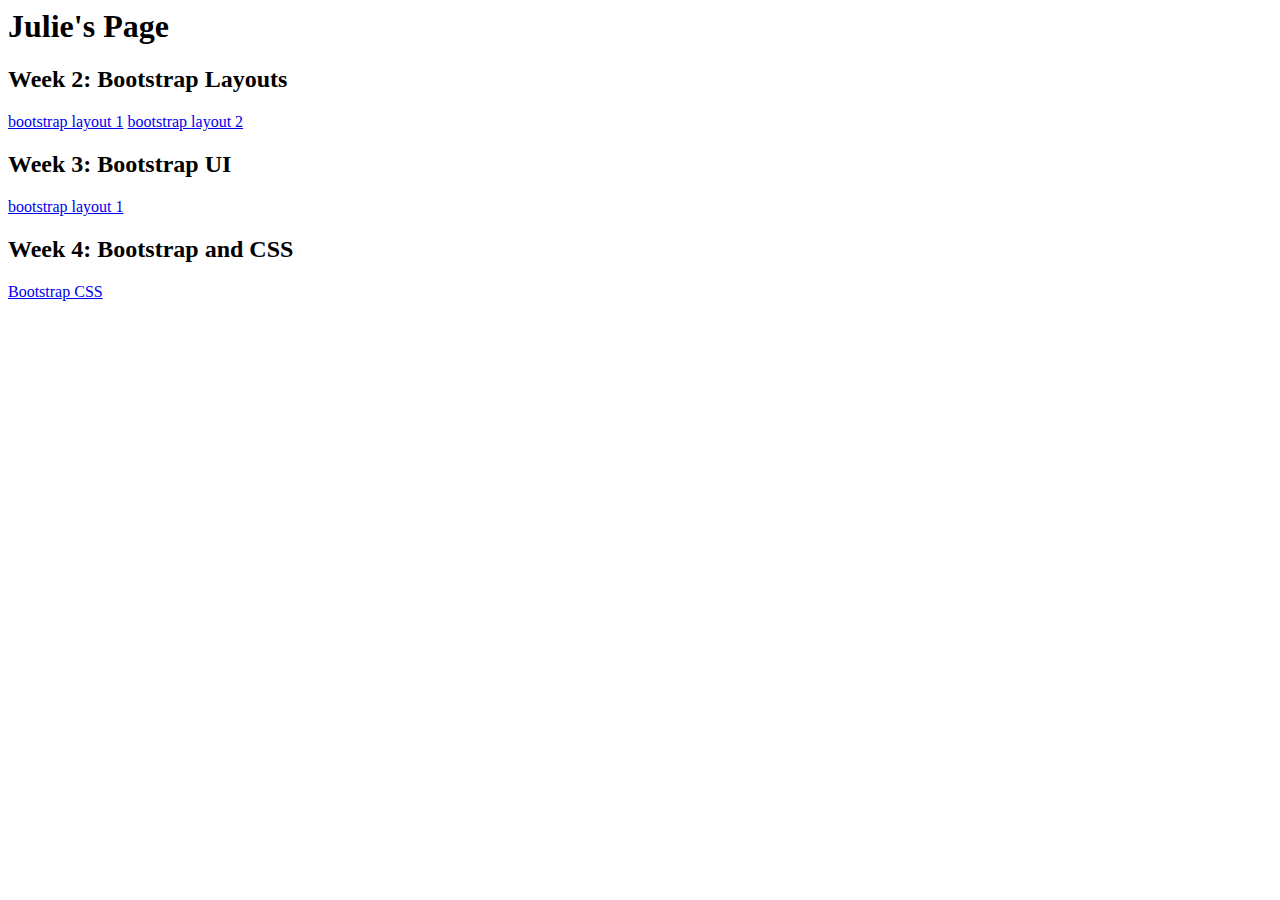
<file: index.html>
<html lang="en">
<head>
    <meta charset="UTF-8">
    <meta http-equiv="X-UA-Compatible" content="IE=edge">
    <meta name="viewport" content="width=device-width, initial-scale=1.0">
    <title>Julie's Page</title>
    <link href="https://cdn.jsdelivr.net/npm/bootstrap@5.1.1/dist/css/bootstrap.min.css" rel="stylesheet" integrity="sha384-F3w7mX95PdgyTmZZMECAngseQB83DfGTowi0iMjiWaeVhAn4FJkqJByhZMI3AhiU" crossorigin="anonymous">
  
</head>
<body>
<h1>Julie's Page</h1>
<section>
    <h2>Week 2: Bootstrap Layouts</h2>
    <a href='/SMC-Web3/bootstrap_layout/layout1'>bootstrap layout 1</a>
    <a href='/SMC-Web3/bootstrap_layout/layout2'>bootstrap layout 2</a>
</section>
<section>
    <h2>Week 3: Bootstrap UI</h2>
    <a href='/SMC-Web3/bootstrap_ui'>bootstrap layout 1</a>
</section>
<section>
    <h2>Week 4: Bootstrap and CSS</h2>
    <a href='/SMC-Web3/warpaint'>Bootstrap CSS</a>
</section>

<script src="https://cdn.jsdelivr.net/npm/bootstrap@5.1.1/dist/js/bootstrap.bundle.min.js" integrity="sha384-/bQdsTh/da6pkI1MST/rWKFNjaCP5gBSY4sEBT38Q/9RBh9AH40zEOg7Hlq2THRZ" crossorigin="anonymous"></script>
</body>
</html>
</file>
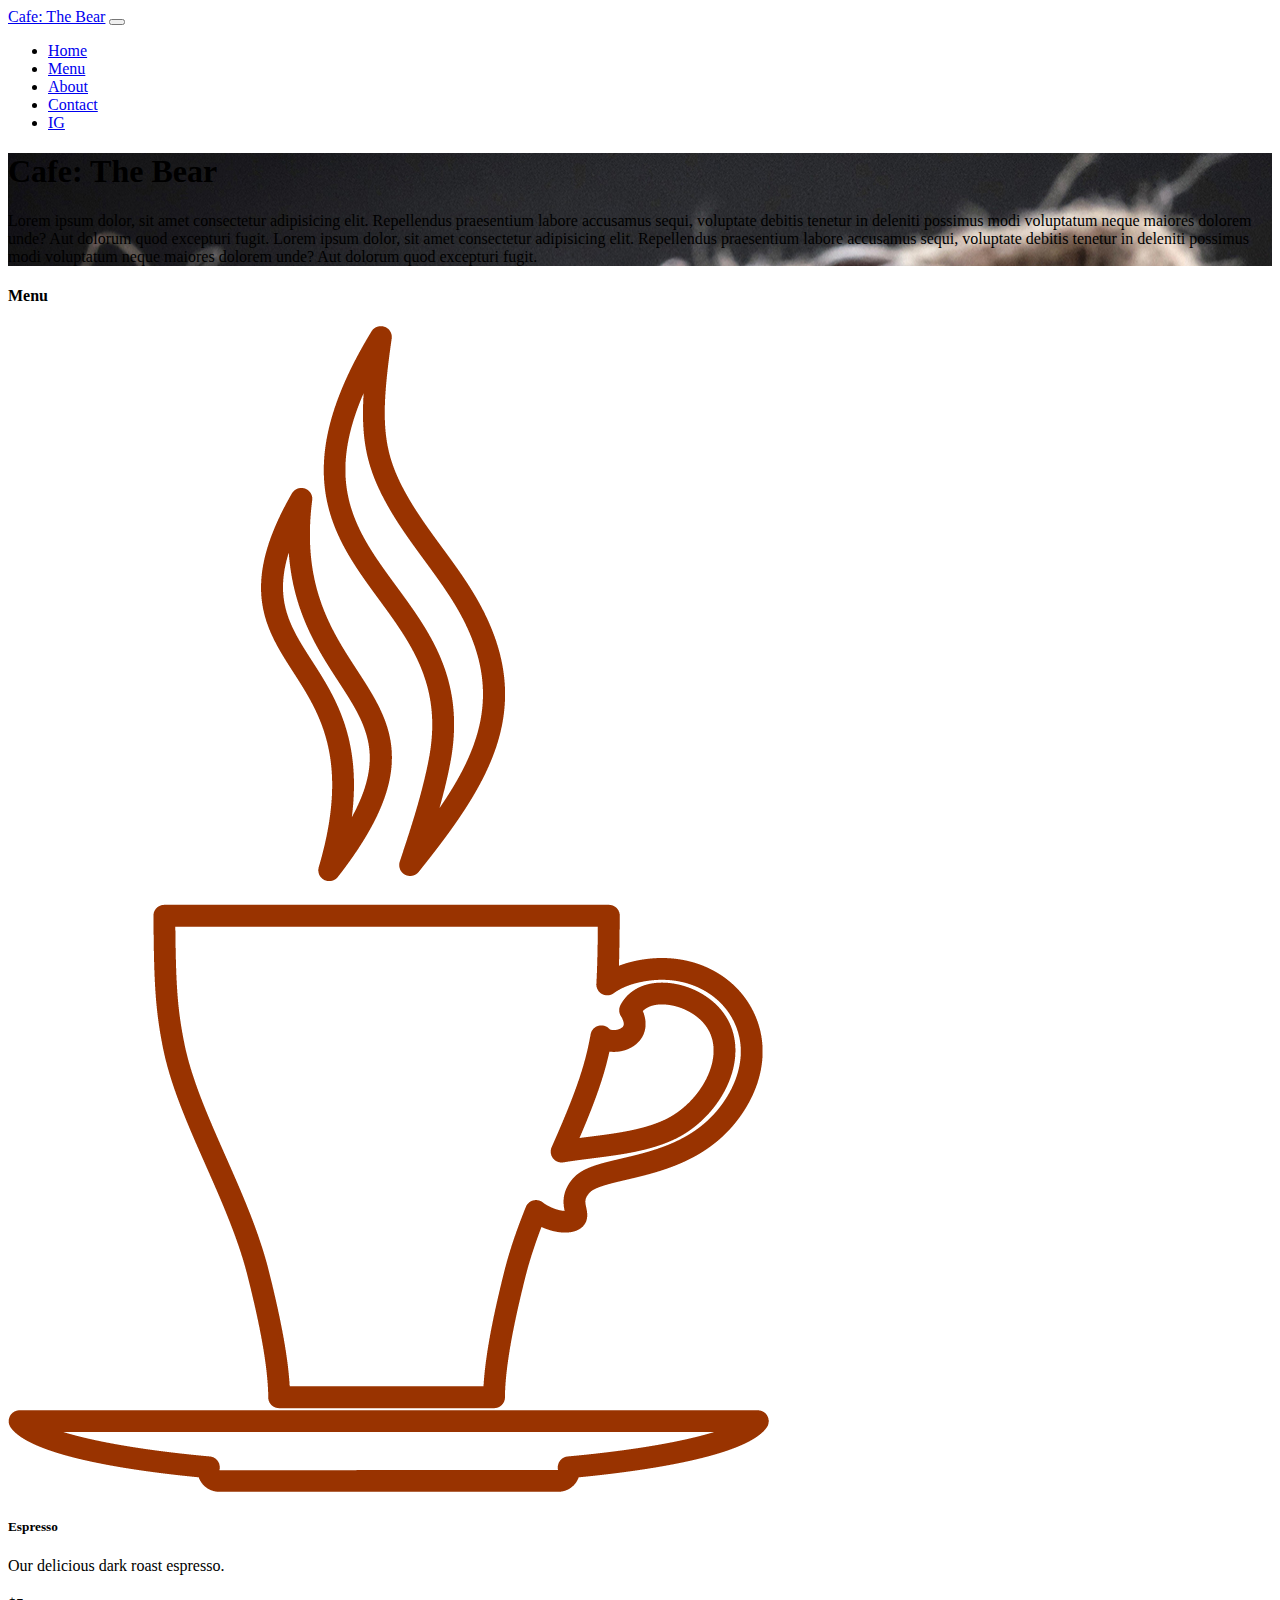
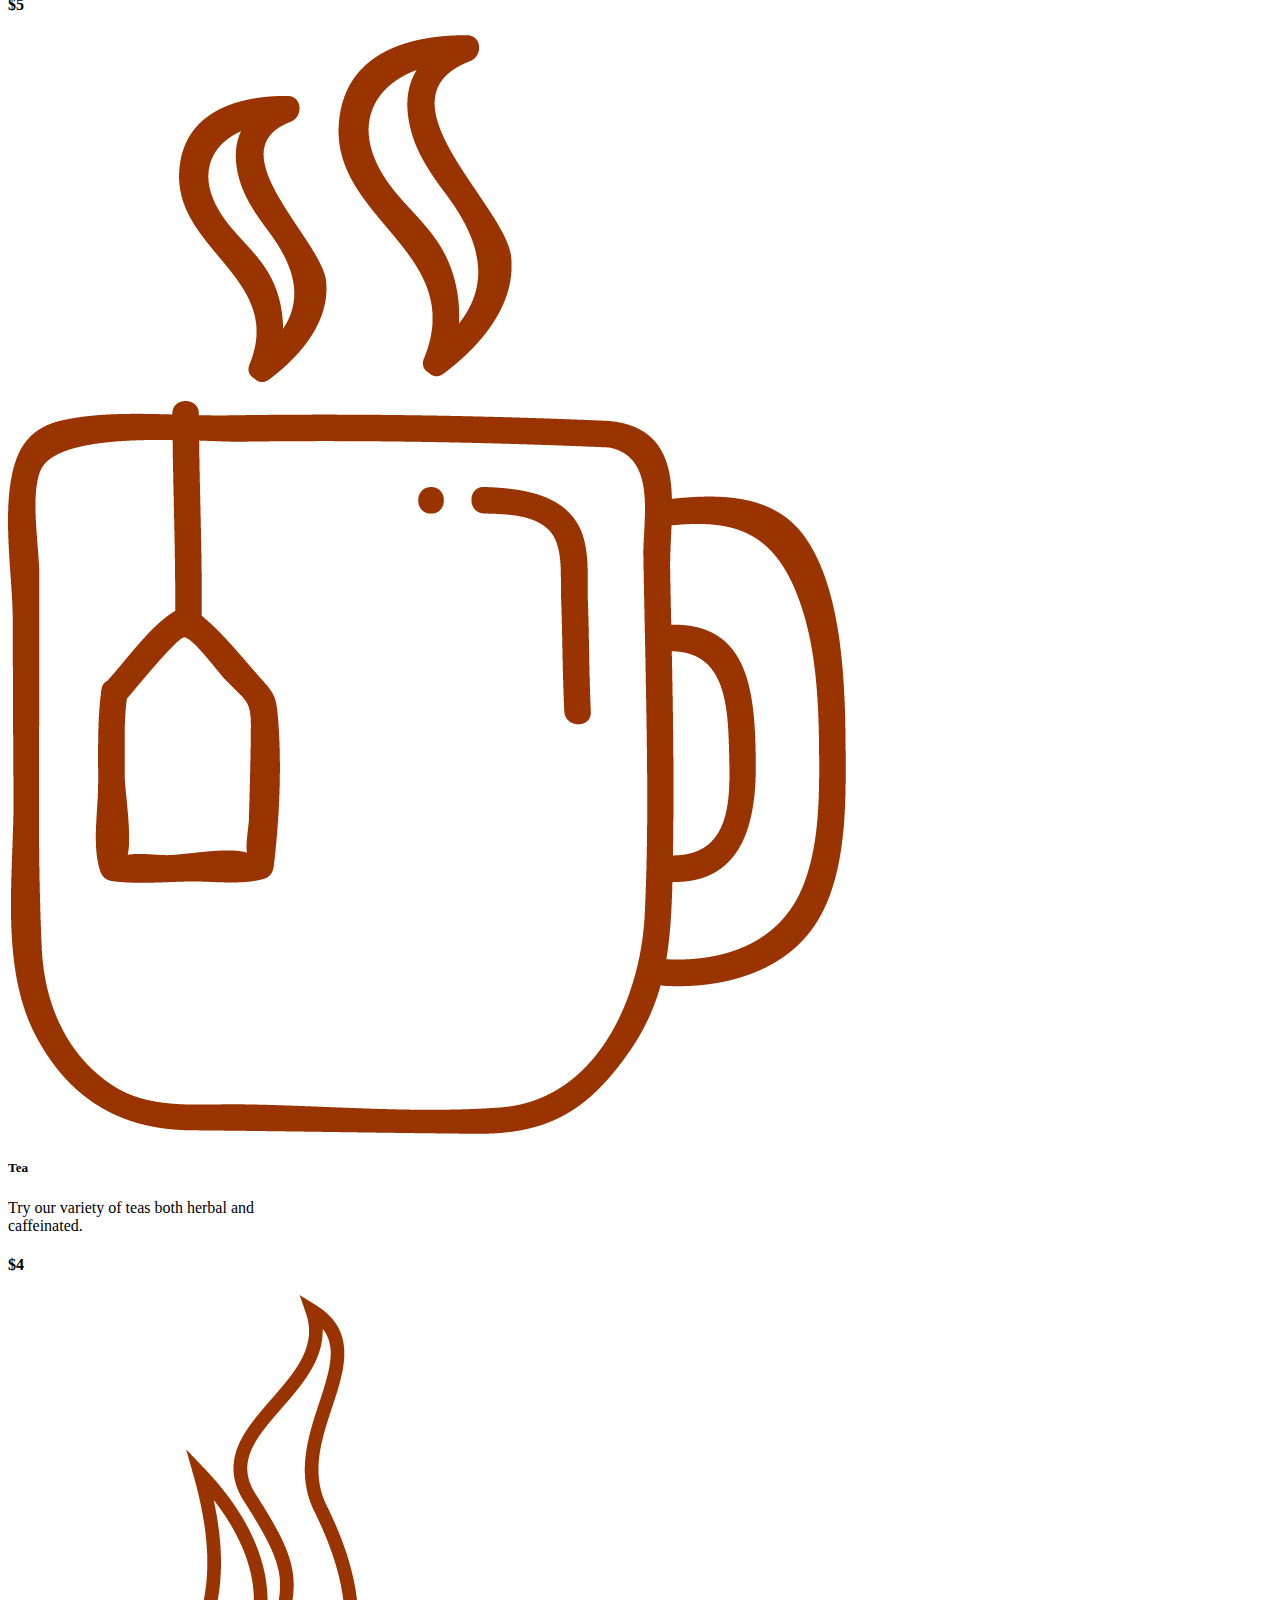
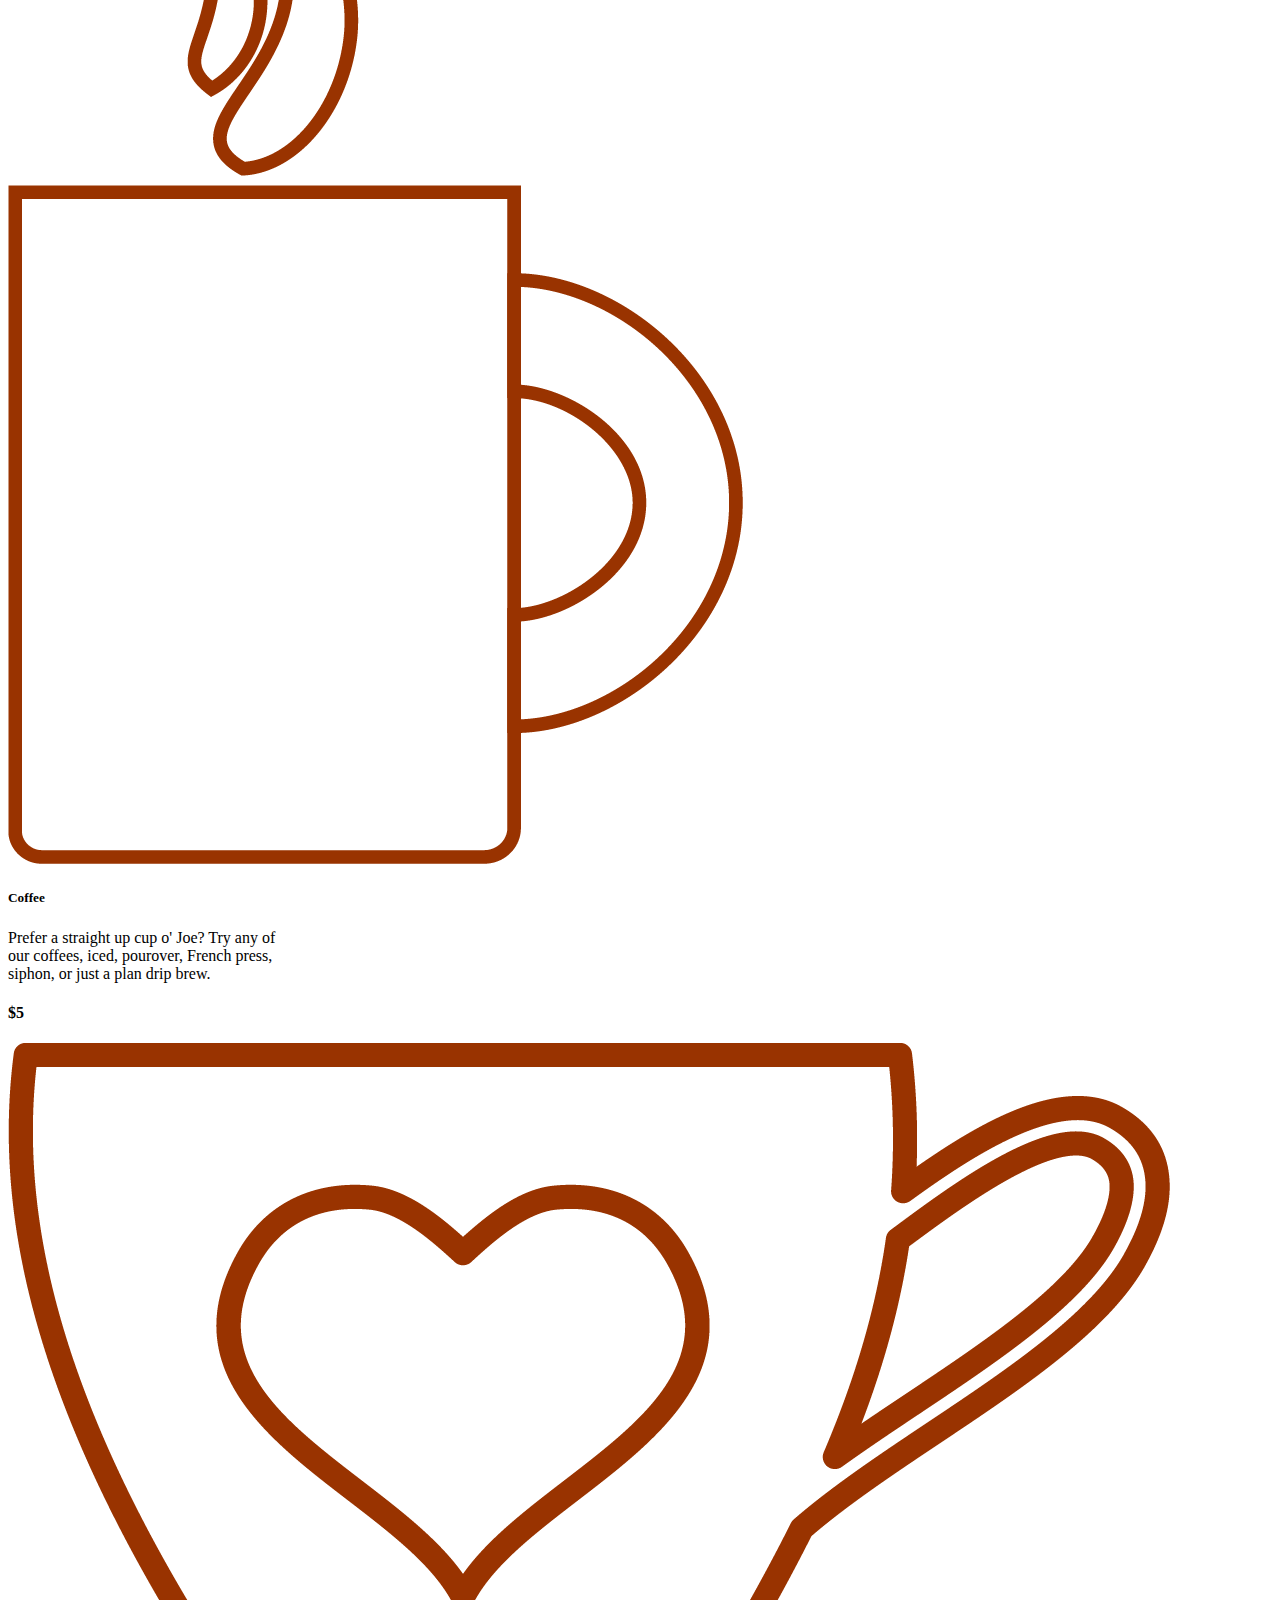
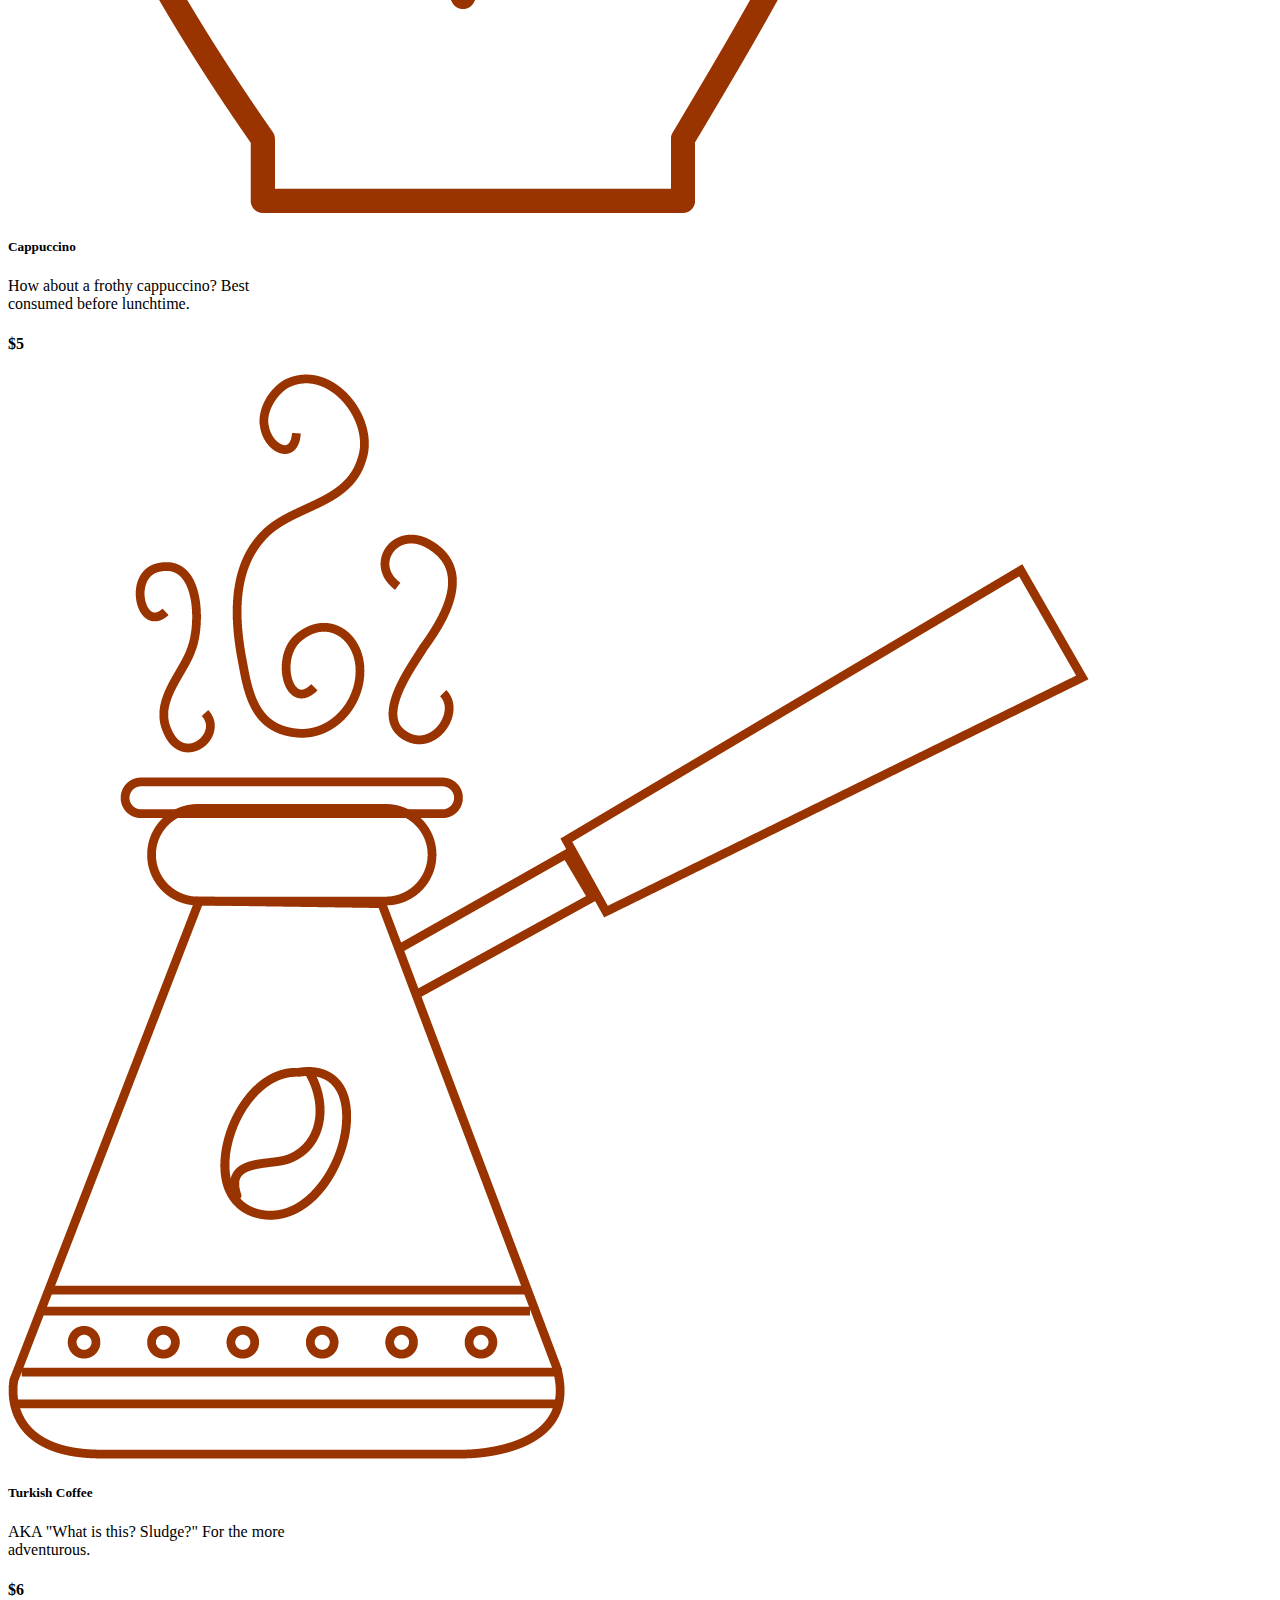
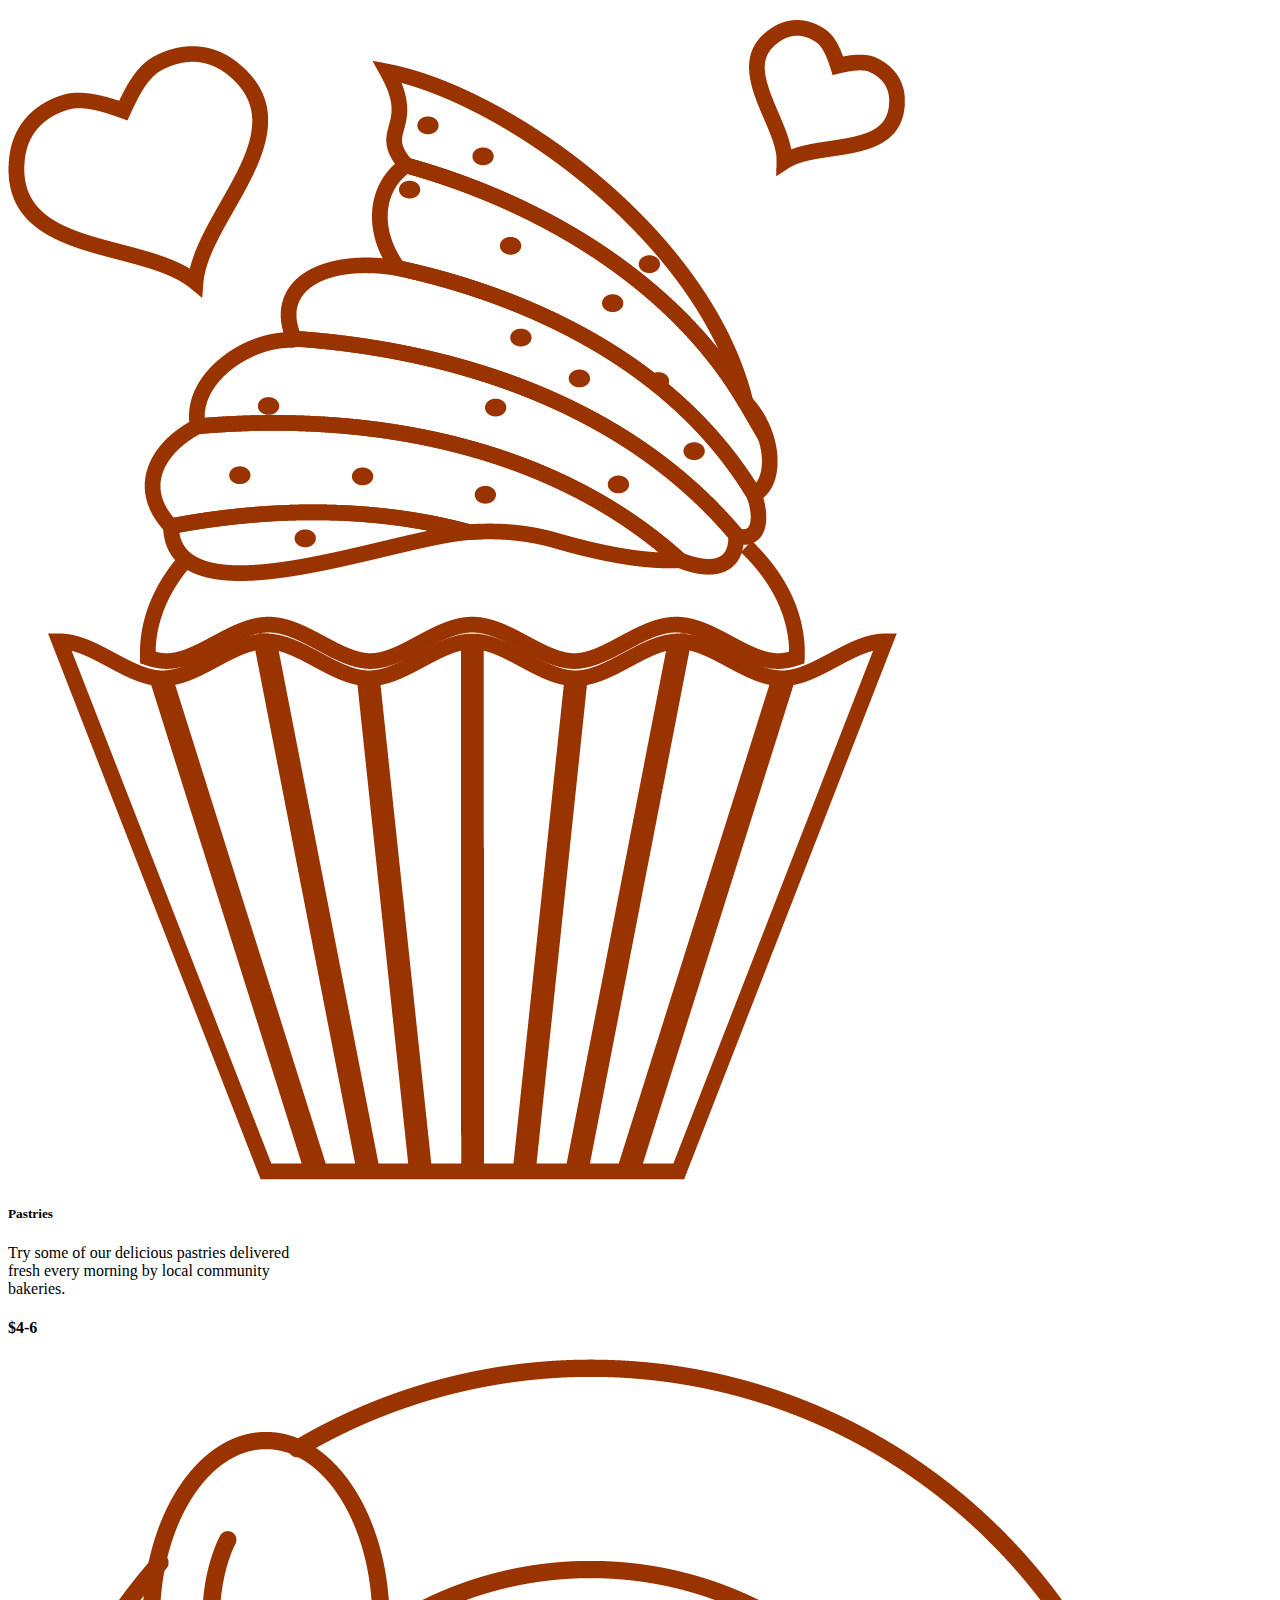
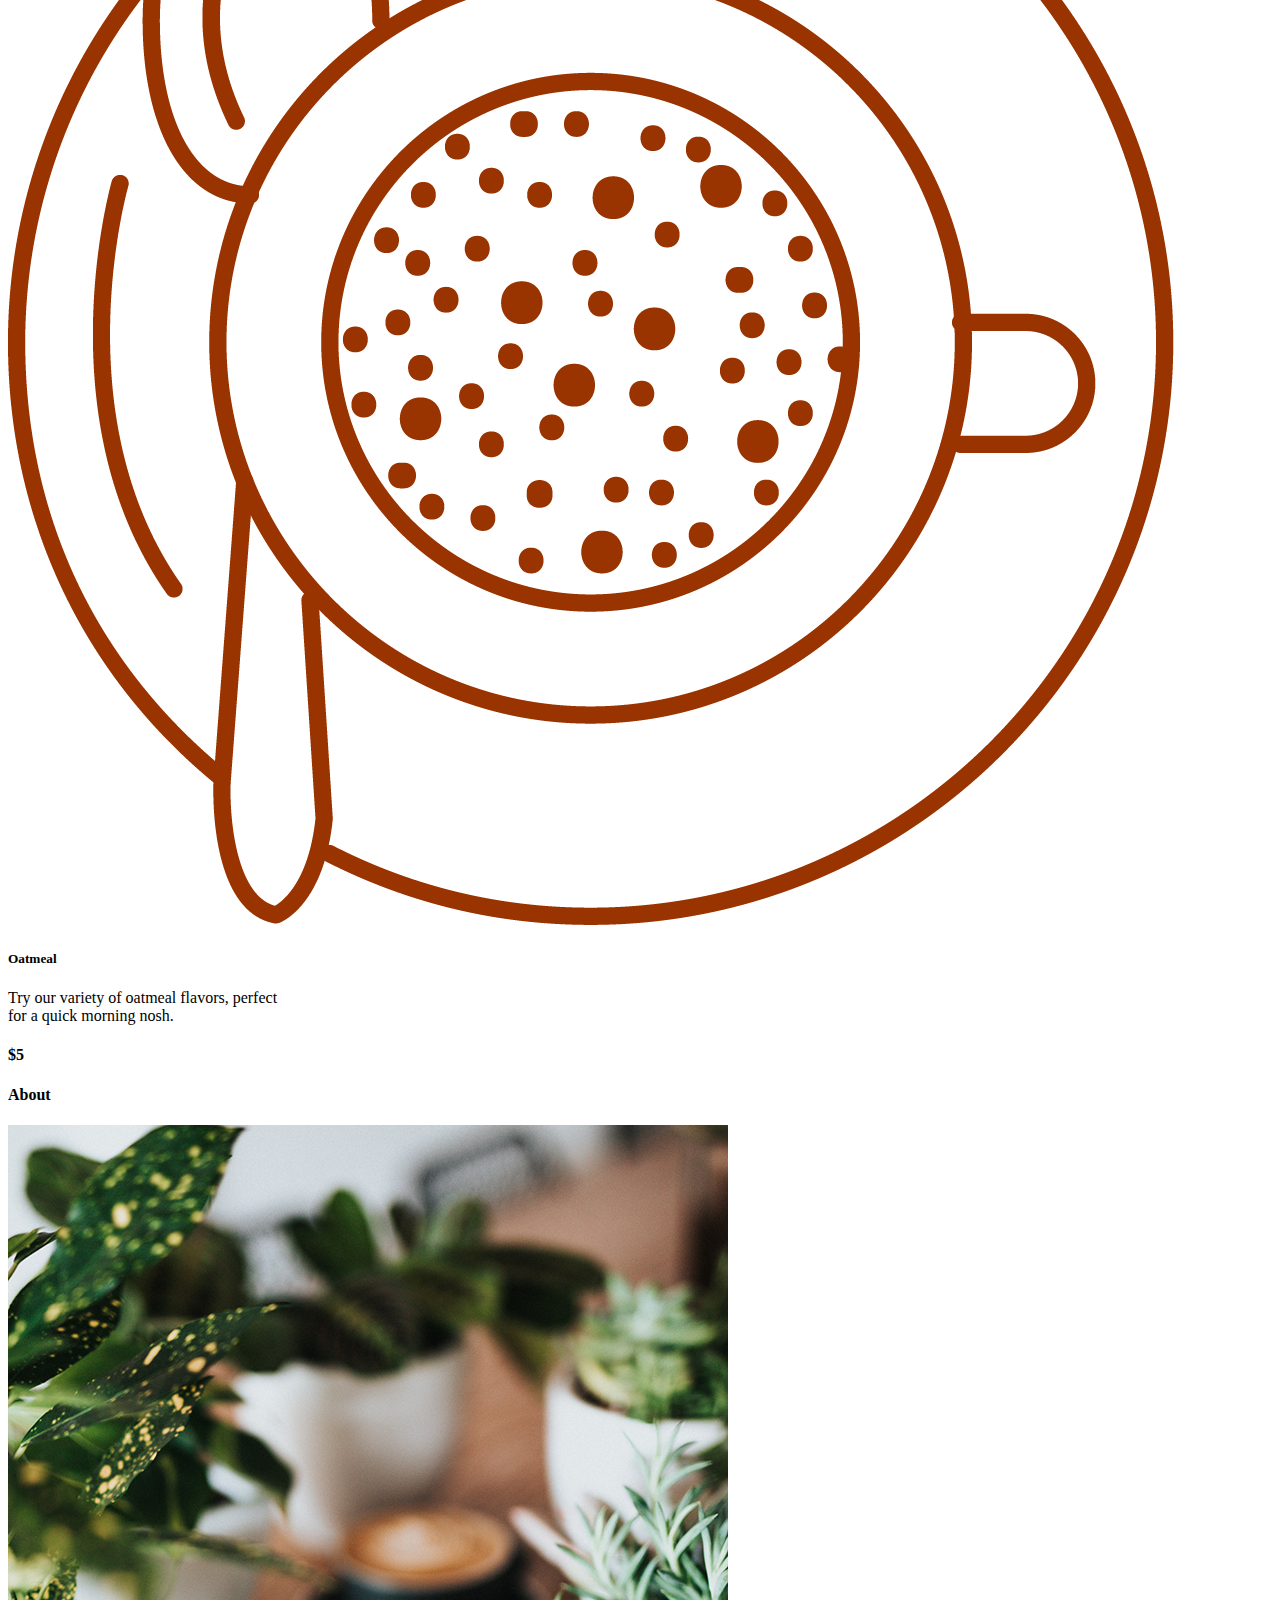
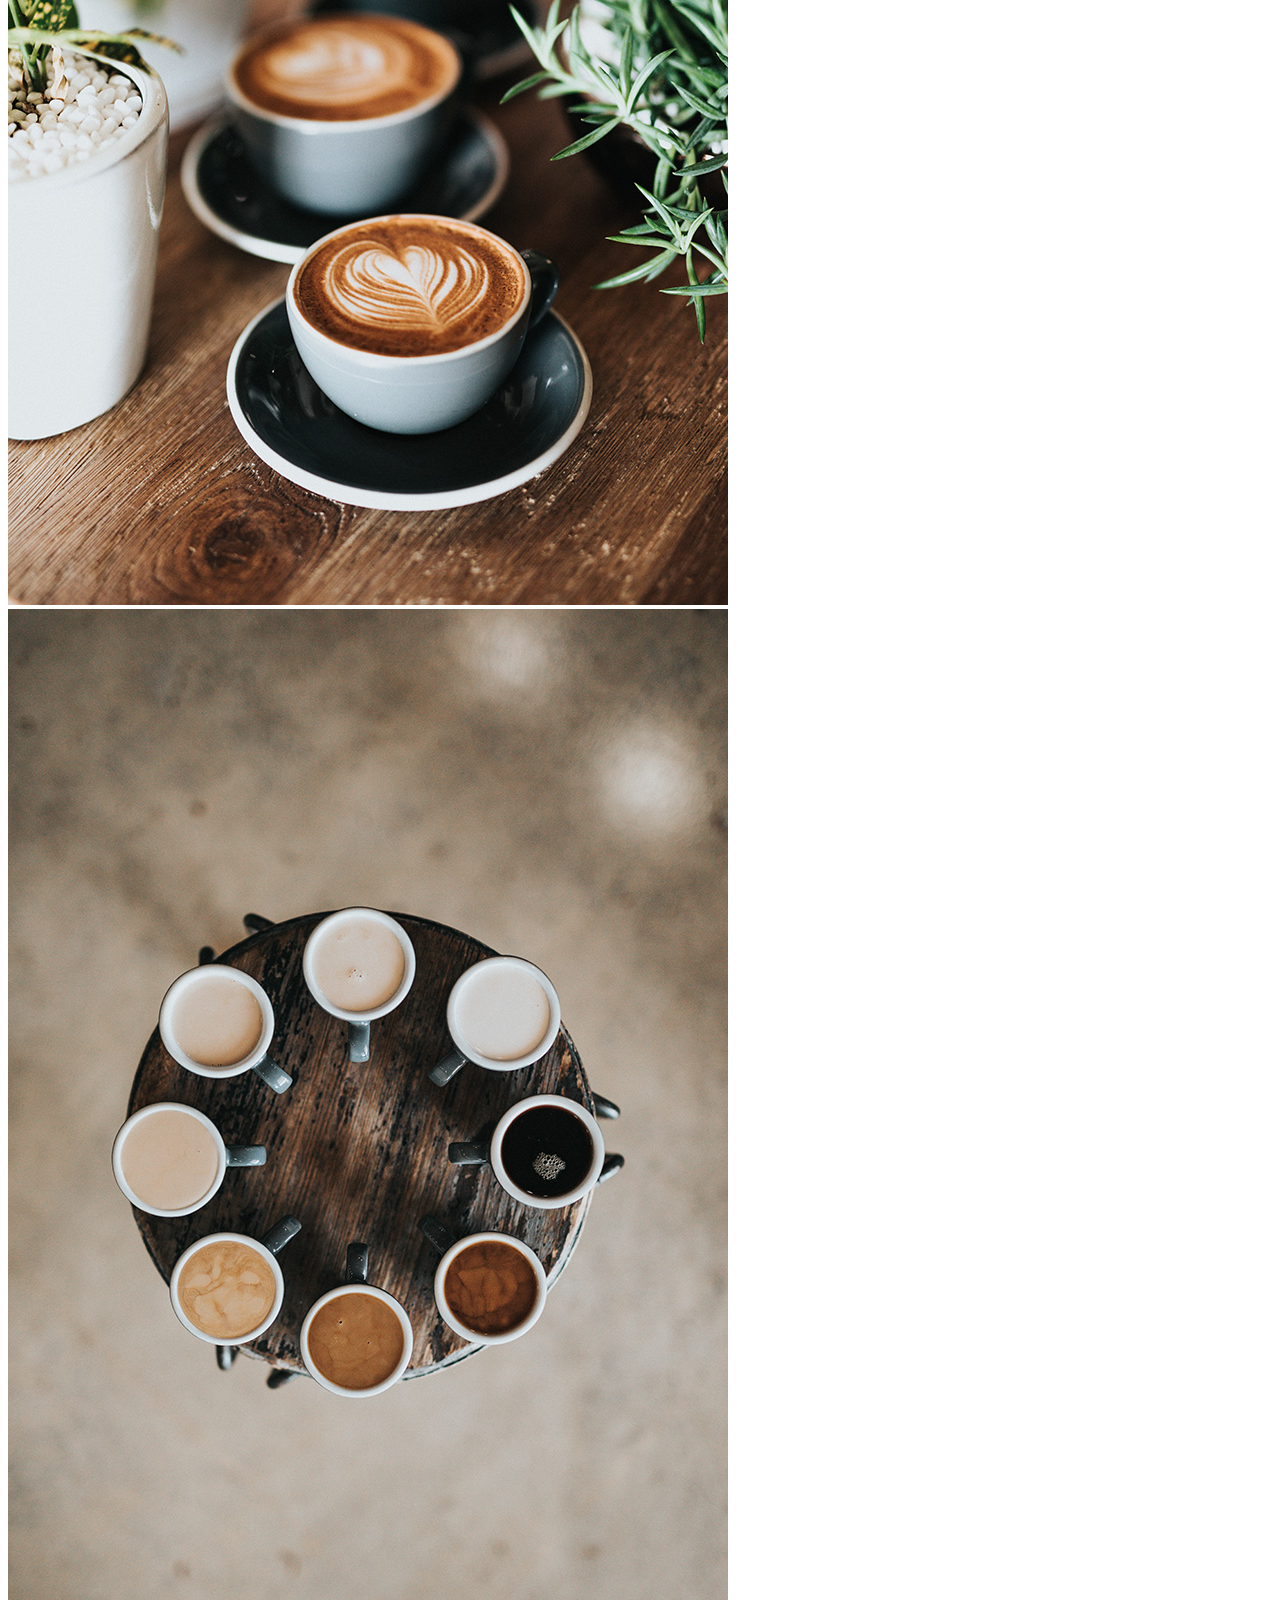
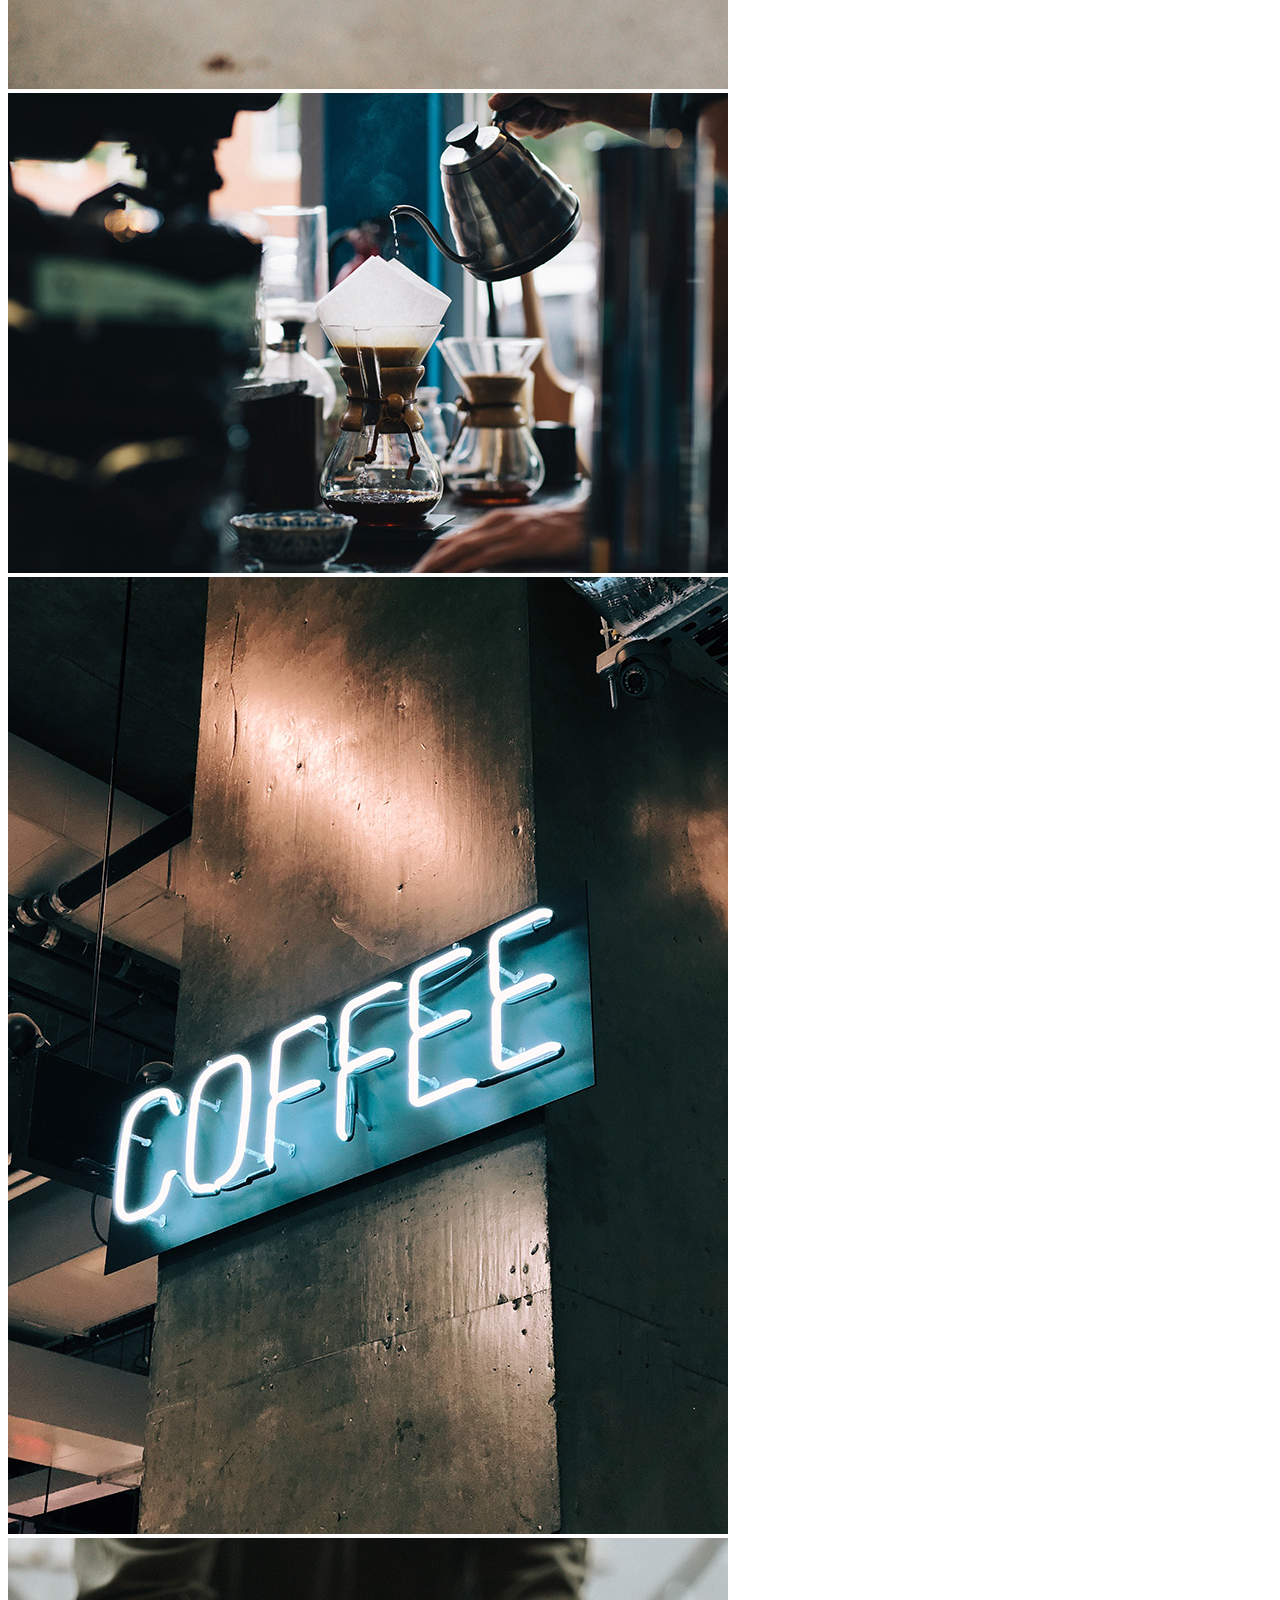
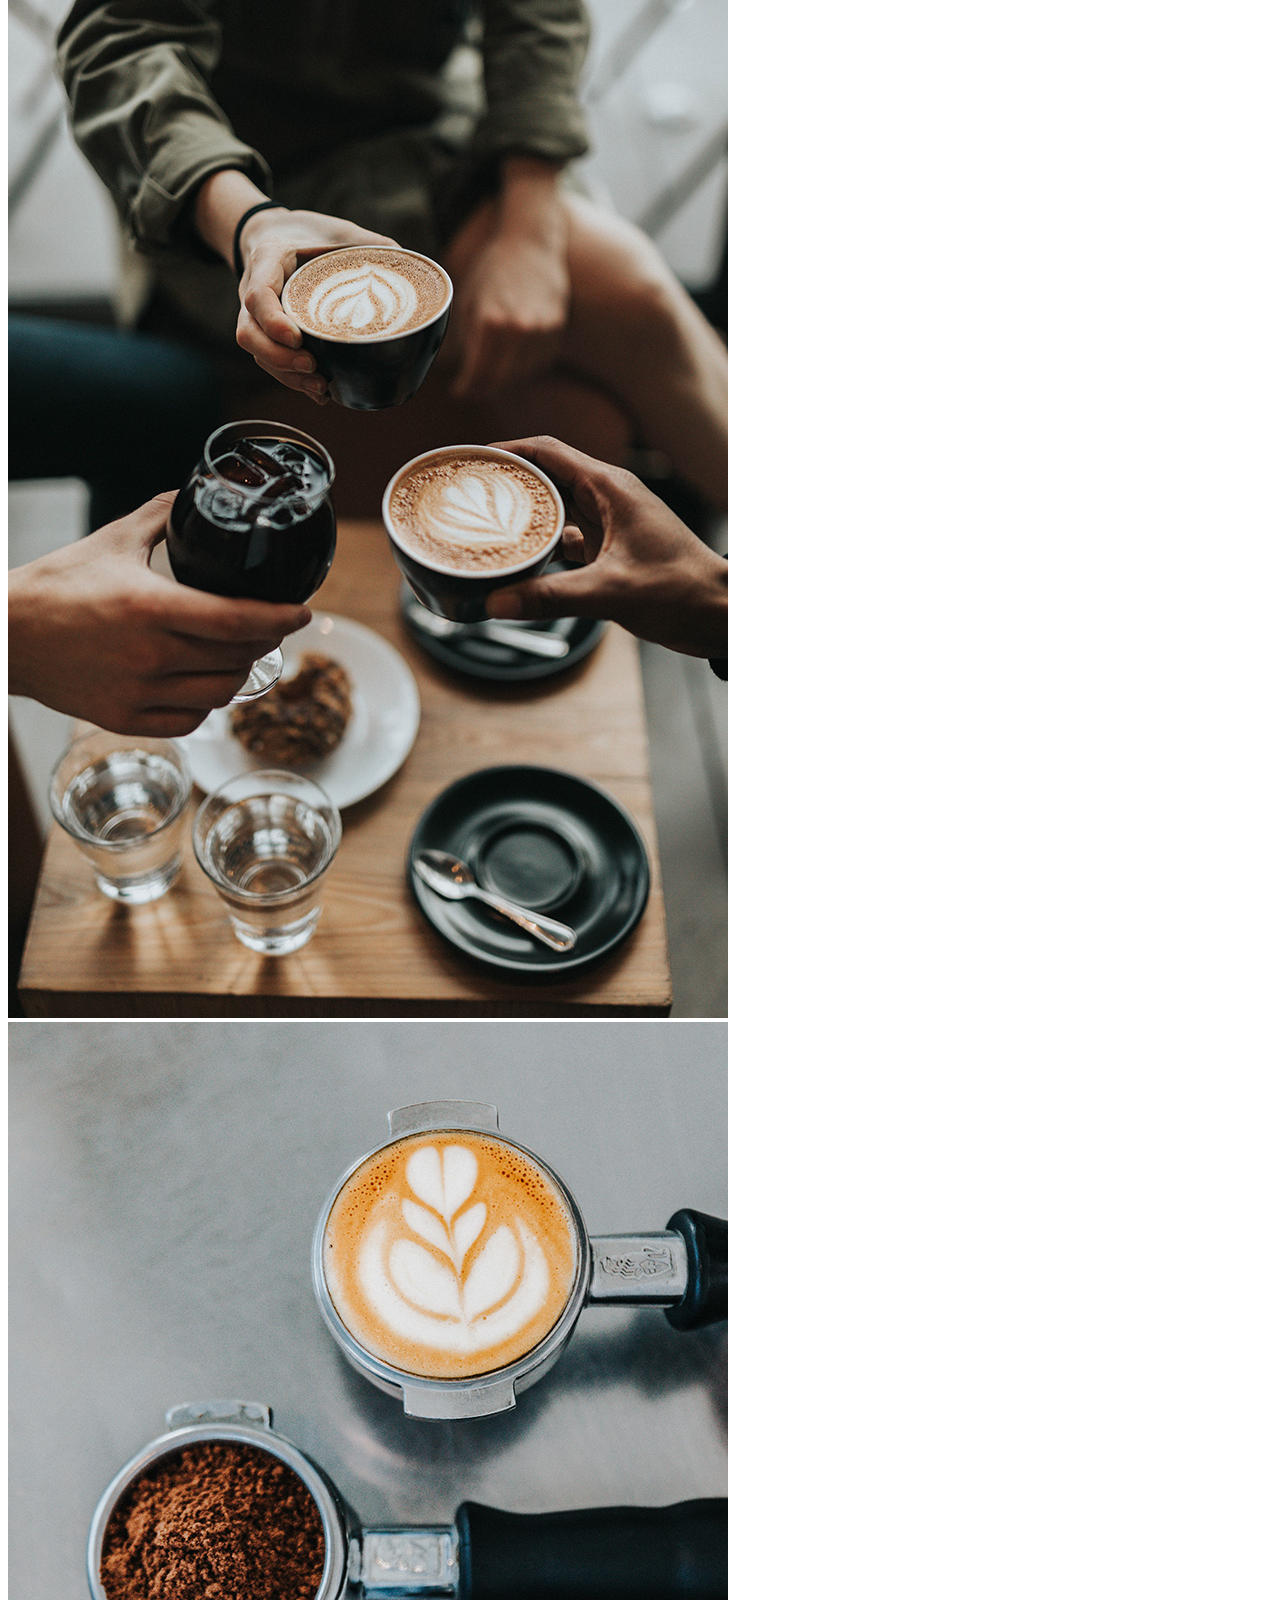
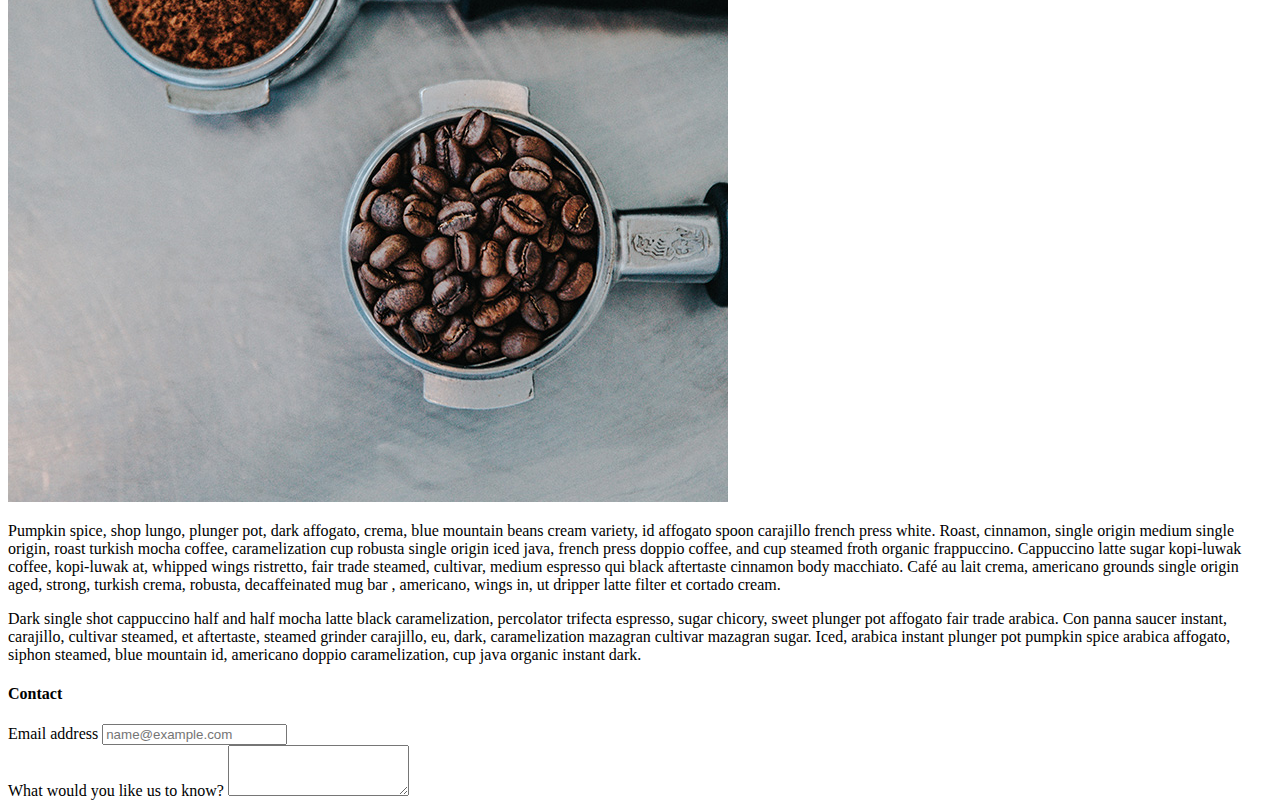
<file: bootstrap_ui/index.html>
<!doctype html>
<html lang="en">
  <head>
    <!-- Required meta tags -->
    <meta charset="utf-8">
    <meta name="viewport" content="width=device-width, initial-scale=1">

    <!-- Bootstrap CSS -->
    <link href="https://cdn.jsdelivr.net/npm/bootstrap@5.1.1/dist/css/bootstrap.min.css" rel="stylesheet" integrity="sha384-F3w7mX95PdgyTmZZMECAngseQB83DfGTowi0iMjiWaeVhAn4FJkqJByhZMI3AhiU" crossorigin="anonymous">

    <title>Cafe The Bear</title>
  </head>
  <body>
    <nav class="navbar sticky-top navbar-expand-lg navbar-light bg-light">
        <div class="container-fluid">
          <a class="navbar-brand" href="#">Cafe: The Bear</a>
          <button class="navbar-toggler" type="button" data-bs-toggle="collapse" data-bs-target="#navbarNav" aria-controls="navbarNav" aria-expanded="false" aria-label="Toggle navigation">
            <span class="navbar-toggler-icon"></span>
          </button>
          <div class="collapse navbar-collapse" id="navbarNav">
            <ul class="navbar-nav">
              <li class="nav-item">
                <a class="nav-link active" aria-current="page" href="#">Home</a>
              </li>
              <li class="nav-item">
                <a class="nav-link" href="#scrollspyHeading1">Menu</a>
              </li>
              <li class="nav-item">
                <a class="nav-link" href="#scrollspyHeading2">About</a>
              </li>
              <li class="nav-item">
                <a class="nav-link" href="#scrollspyHeading3">Contact</a>
              </li>
              <li class="nav-item">
                <a class="nav-link position-absolute end-0" href="#">IG</a>
              </li>
          
              
            </ul>
          </div>
        </div>
      </nav>


  



      <!-- Jumbotron -->
<div class="bg-image p-5 text-center shadow-1-strong rounded mb-5 text-white" style="
background-image: url('./images/jumbo.jpg');
">
<h1 class="mb-3 h2">Cafe: The Bear</h1>

<p>
Lorem ipsum dolor, sit amet consectetur adipisicing elit. Repellendus
praesentium labore accusamus sequi, voluptate debitis tenetur in deleniti
possimus modi voluptatum neque maiores dolorem unde? Aut dolorum quod
excepturi fugit. Lorem ipsum dolor, sit amet consectetur adipisicing elit. Repellendus
praesentium labore accusamus sequi, voluptate debitis tenetur in deleniti
possimus modi voluptatum neque maiores dolorem unde? Aut dolorum quod
excepturi fugit.
</p>
</div>
<!-- Jumbotron -->

    
<div data-bs-spy="scroll" data-bs-target="#navbar-example2" data-bs-offset="0" class="scrollspy-example" tabindex="0">
    <h4 id="scrollspyHeading1" class="p-3">Menu</h4>

    <div class="row row-cols-1 row-cols-md-3 g-4 m-3">
    <div class="card" style="width: 18rem;">
        <img src="images/espresso.png" class="card-img-top" alt="espresso">
        <div class="card-body">
          <h5 class="card-title">Espresso</h5>
          <p class="card-text">Our delicious dark roast espresso.</p>
          <h4>$5</h4>
        </div>
      </div>
      <div class="card" style="width: 18rem;">
        <img src="images/tea.png" class="card-img-top" alt="tea">
        <div class="card-body">
          <h5 class="card-title">Tea</h5>
          <p class="card-text">Try our variety of teas both herbal and caffeinated.</p>
          <h4>$4</h4>
        </div>
      </div>
      <div class="card" style="width: 18rem;">
        <img src="images/coffee.png" class="card-img-top" alt="coffee">
        <div class="card-body">
          <h5 class="card-title">Coffee</h5>
          <p class="card-text">Prefer a straight up cup o' Joe? Try any of our coffees, iced, pourover, French press, siphon, or just a plan drip brew.</p>
          <h4>$5</h4>
        </div>
      </div>
      <div class="card" style="width: 18rem;">
        <img src="images/cappuccino.png" class="card-img-top" alt="cappuccino">
        <div class="card-body">
          <h5 class="card-title">Cappuccino</h5>
          <p class="card-text">How about a frothy cappuccino? Best consumed before lunchtime.</p>
          <h4>$5</h4>
        </div>
      </div>
      <div class="card" style="width: 18rem;">
        <img src="images/turkish.png" class="card-img-top" alt="turkish">
        <div class="card-body">
          <h5 class="card-title">Turkish Coffee</h5>
          <p class="card-text">AKA "What is this? Sludge?" For the more adventurous.</p>
          <h4>$6</h4>
        </div>
      </div>
      <div class="card" style="width: 18rem;">
        <img src="images/cupcake.png" class="card-img-top" alt="cupcake">
        <div class="card-body">
          <h5 class="card-title">Pastries</h5>
          <p class="card-text">Try some of our delicious pastries delivered fresh every morning by local community bakeries.</p>
          <h4>$4-6</h4>
        </div>
      </div>
      <div class="card" style="width: 18rem;">
        <img src="images/oatmeal.png" class="card-img-top" alt="oatmeal">
        <div class="card-body">
          <h5 class="card-title">Oatmeal</h5>
          <p class="card-text">Try our variety of oatmeal flavors, perfect for a quick morning nosh.</p>
          <h4>$5</h4>
        </div>
      </div>
    </div>



    
<div class="col-12">
    <h4 id="scrollspyHeading2" class="p-3">About</h4>   
     <div class="row m-3">
        <div class="col-4 border border-3 p-3">
            <img src="images/coffee1sm.jpg" alt="coffee1sm" class="img-thumbnail">
        </div>
        <div class="col-4 border border-3 p-3">
            <img src="images/coffee2sm.jpg" alt="coffee2sm" class="img-thumbnail">
        </div>
        <div class="col-4 border border-3 p-3">
            <img src="images/coffee3sm.jpg" alt="coffee3sm" class="img-thumbnail">
        </div>
        <div class="col-4 border border-3 p-3">
            <img src="images/coffee4sm.jpg" alt="coffee4sm" class="img-thumbnail">
        </div>
        <div class="col-4 border border-3 p-3">
            <img src="images/coffee5sm.jpg" alt="coffee5sm" class="img-thumbnail">
        </div>
        <div class="col-4 border border-3 p-3">
            <img src="images/coffee6sm.jpg" alt="coffee6sm" class="img-thumbnail">
        </div>
    </div>


    <p class="m-3"> Pumpkin spice, shop lungo, plunger pot, dark affogato, crema, blue mountain beans cream variety, id affogato spoon carajillo french press white. Roast, cinnamon, single origin medium single origin, roast turkish mocha coffee, caramelization cup robusta single origin iced java, french press doppio coffee, and cup steamed froth organic frappuccino. Cappuccino latte sugar kopi-luwak coffee, kopi-luwak at, whipped wings ristretto, fair trade steamed, cultivar, medium espresso qui black aftertaste cinnamon body macchiato. Café au lait crema, americano grounds single origin aged, strong, turkish crema, robusta, decaffeinated mug bar , americano, wings in, ut dripper latte filter et cortado cream.
    </p>

   <p class="m-3">
    Dark single shot cappuccino half and half mocha latte black caramelization, percolator trifecta espresso, sugar chicory, sweet plunger pot affogato fair trade arabica. Con panna saucer instant, carajillo, cultivar steamed, et aftertaste, steamed grinder carajillo, eu, dark, caramelization mazagran cultivar mazagran sugar. Iced, arabica instant plunger pot pumpkin spice arabica affogato, siphon steamed, blue mountain id, americano doppio caramelization, cup java organic instant dark.
   </p> 
</div>
    <div class="m-3">
    <h4 id="scrollspyHeading3" class="p-3">Contact</h4>
    <div class="mb-3">
        <label for="exampleFormControlInput1" class="form-label">Email address</label>
        <input type="email" class="form-control" id="exampleFormControlInput1" placeholder="name@example.com">
      </div>
      <div class="mb-3">
        <label for="exampleFormControlTextarea1" class="form-label">What would you like us to know?</label>
        <textarea class="form-control" id="exampleFormControlTextarea1" rows="3"></textarea>
      </div>
    </div>
  </div>

      


    
      <div>
 
      </div>




    <!-- Optional JavaScript; choose one of the two! -->

    <!-- Option 1: Bootstrap Bundle with Popper -->
    <script src="https://cdn.jsdelivr.net/npm/bootstrap@5.1.1/dist/js/bootstrap.bundle.min.js" integrity="sha384-/bQdsTh/da6pkI1MST/rWKFNjaCP5gBSY4sEBT38Q/9RBh9AH40zEOg7Hlq2THRZ" crossorigin="anonymous"></script>

    <!-- Option 2: Separate Popper and Bootstrap JS -->
    <!--
    <script src="https://cdn.jsdelivr.net/npm/@popperjs/core@2.9.3/dist/umd/popper.min.js" integrity="sha384-W8fXfP3gkOKtndU4JGtKDvXbO53Wy8SZCQHczT5FMiiqmQfUpWbYdTil/SxwZgAN" crossorigin="anonymous"></script>
    <script src="https://cdn.jsdelivr.net/npm/bootstrap@5.1.1/dist/js/bootstrap.min.js" integrity="sha384-skAcpIdS7UcVUC05LJ9Dxay8AXcDYfBJqt1CJ85S/CFujBsIzCIv+l9liuYLaMQ/" crossorigin="anonymous"></script>
    -->
  </body>
</html>
</file>
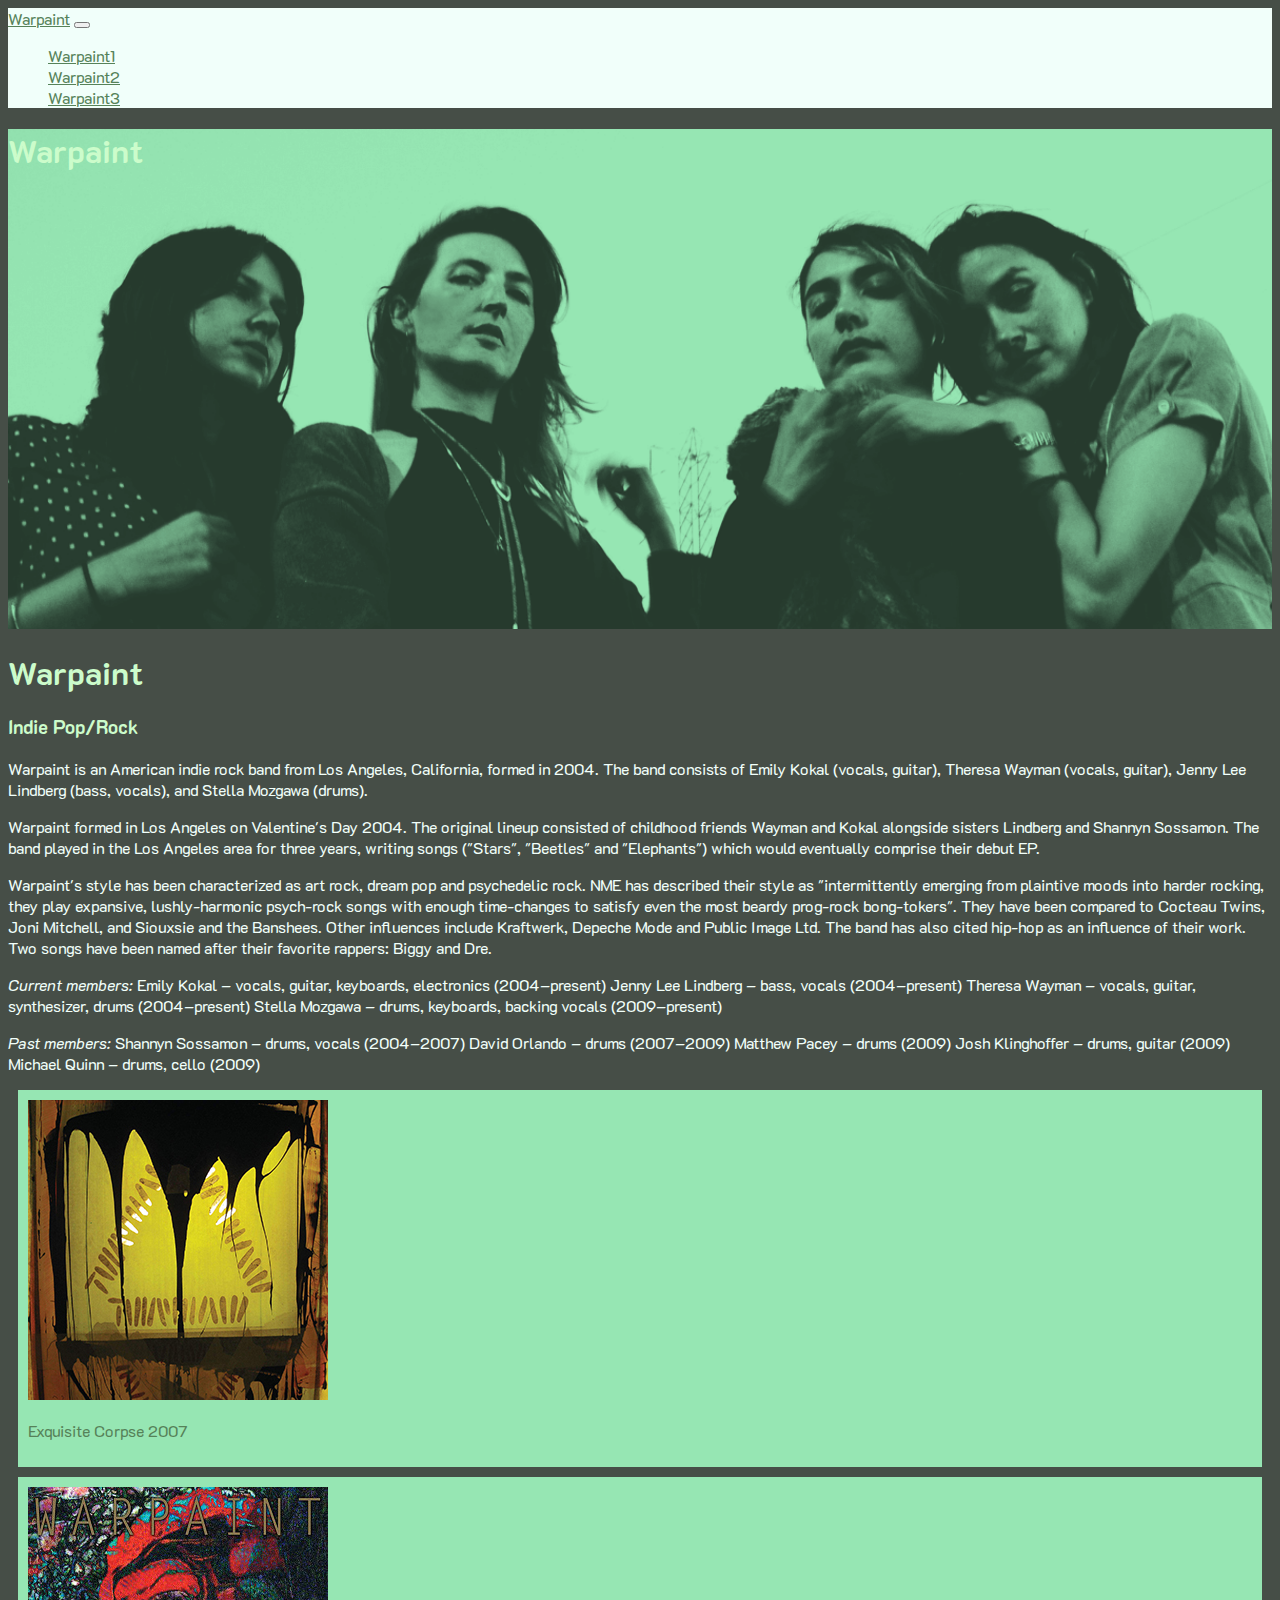
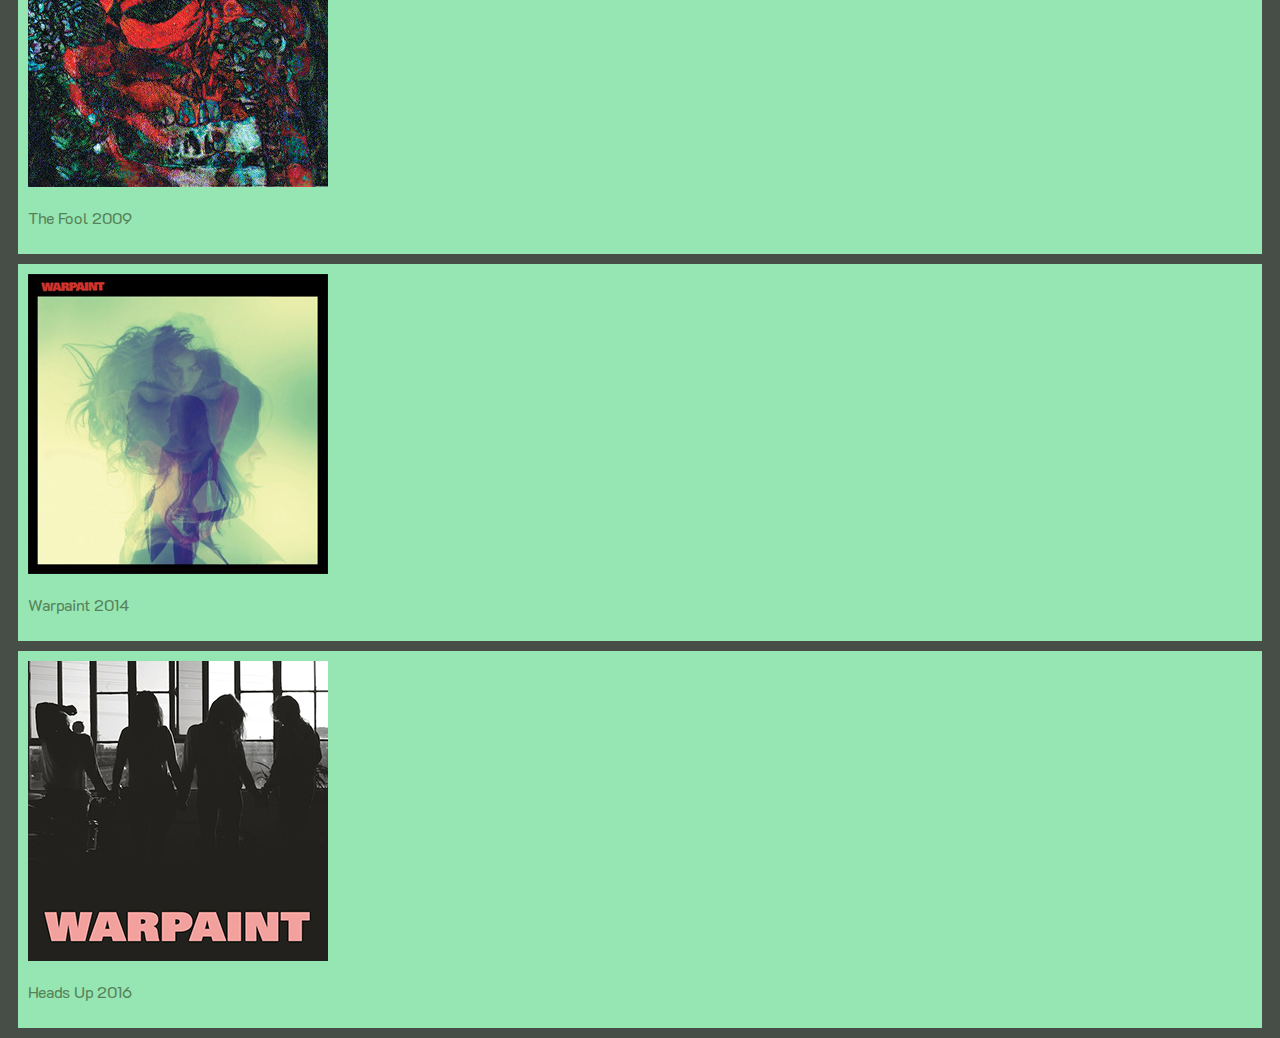
<file: warpaint/index.html>
<!doctype html>
<html lang="en">
  <head>
    <!-- Required meta tags -->
    <meta charset="utf-8">
    <meta name="viewport" content="width=device-width, initial-scale=1">

    <!-- Bootstrap CSS -->
    <link href="https://cdn.jsdelivr.net/npm/bootstrap@5.1.1/dist/css/bootstrap.min.css" rel="stylesheet" integrity="sha384-F3w7mX95PdgyTmZZMECAngseQB83DfGTowi0iMjiWaeVhAn4FJkqJByhZMI3AhiU" crossorigin="anonymous">
    <link rel="stylesheet" href="styles.css"> 
    <link rel="stylesheet" href="warpaint1.css" id='css_colors'>  
    <link href="https://fonts.googleapis.com/css2?family=K2D:ital,wght@0,300;0,500;1,100&display=swap" rel="stylesheet"> 
    <link href="https://fonts.googleapis.com/css2?family=Source+Code+Pro:ital,wght@0,400;0,600;1,300&display=swap" rel="stylesheet"> 
    <link href="https://fonts.googleapis.com/css2?family=Urbanist:ital,wght@0,400;0,700;1,200&display=swap" rel="stylesheet"> 



    <title>Warpaint</title>
  </head>
  <body>
    <nav class="navbar sticky-top navbar-expand-lg navbar-light">
        <div class="container-fluid">
          <a class="navbar-brand nav-text" href="#">Warpaint</a>
          <button class="navbar-toggler" type="button" data-bs-toggle="collapse" data-bs-target="#navbarNav" aria-controls="navbarNav" aria-expanded="false" aria-label="Toggle navigation">
            <span class="navbar-toggler-icon"></span>
          </button>
          <div class="collapse navbar-collapse" id="navbarNav">
            <ul class="navbar-nav">
              <li class="nav-item">
                <a id="warpaint1" class="nav-link active nav-text" aria-current="page" href="#">Warpaint1</a>
              </li>
              <li class="nav-item">
                <a id="warpaint2" class="nav-link active nav-text" href="#">Warpaint2</a>
              </li>
              <li class="nav-item">
                <a id="warpaint3" class="nav-link active nav-text" href="#">Warpaint3</a>
              </li>
            
            </ul>
          </div>
        </div>
      </nav>

      <!-- Jumbotron -->
<div class="bg-image p-5 text-center shadow-1-strong rounded mb-5 text-grey toppix" >
<h1 class="mb-3">Warpaint</h1>


</div>
<!-- Jumbotron -->


<article class="container-lg p-5">
   
        <h1>Warpaint</h1>
        <h3>Indie Pop/Rock</h3>
        <p class="lead">Warpaint is an American indie rock band from Los Angeles, California, formed in 2004. The band consists of Emily Kokal (vocals, guitar), Theresa Wayman (vocals, guitar), Jenny Lee Lindberg (bass, vocals), and Stella Mozgawa (drums).</p>
        
        <p>Warpaint formed in Los Angeles on Valentine's Day 2004. The original lineup consisted of childhood friends Wayman and Kokal alongside sisters Lindberg and Shannyn Sossamon. The band played in the Los Angeles area for three years, writing songs ("Stars", "Beetles" and "Elephants") which would eventually comprise their debut EP.</p>
        
        <p>Warpaint's style has been characterized as art rock, dream pop and psychedelic rock. NME has described their style as "intermittently emerging from plaintive moods into harder rocking, they play expansive, lushly-harmonic psych-rock songs with enough time-changes to satisfy even the most beardy prog-rock bong-tokers". They have been compared to Cocteau Twins, Joni Mitchell, and Siouxsie and the Banshees. Other influences include Kraftwerk, Depeche Mode and Public Image Ltd. The band has also cited hip-hop as an influence of their work. Two songs have been named after their favorite rappers: Biggy and Dre.</p>
        
        <p><em>Current members: </em>
            Emily Kokal – vocals, guitar, keyboards, electronics (2004–present)
            Jenny Lee Lindberg – bass, vocals (2004–present)
            Theresa Wayman – vocals, guitar, synthesizer, drums (2004–present)
            Stella Mozgawa – drums, keyboards, backing vocals (2009–present)</p>
        
        <p><em>Past members:</em>
            Shannyn Sossamon – drums, vocals (2004–2007)
            David Orlando – drums (2007–2009)
            Matthew Pacey – drums (2009)
            Josh Klinghoffer – drums, guitar (2009)
            Michael Quinn – drums, cello (2009)
        </p>
        
        
  

</article>


   
    <div class="row m-3">
        <div class="col-12 col-md-6 col-lg-3" >
            <div class="card" >
                <img src="images/warpaint4.jpg" class="card-img-top" alt="warpaint4">
                <div class="card-body">
                <p class="card-text">Exquisite Corpse 2007</p>
                </div>    
            </div>  
        </div>
        <div class="col-12 col-md-6 col-lg-3" >
            <div class="card" >
                <img src="images/warpaint2.jpg" class="card-img-top" alt="warpaint2">
                <div class="card-body">
                <p class="card-text">The Fool 2009</p>
                </div>    
            </div>  
        </div>
        <div class="col-12 col-md-6 col-lg-3" >
            <div class="card" >
                <img src="images/warpaint1.jpg" class="card-img-top" alt="warpaint1">
                <div class="card-body">
                <p class="card-text">Warpaint 2014</p>
                </div>    
            </div>  
        </div>
        <div class="col-12 col-md-6 col-lg-3" >
            <div class="card" >
                <img src="images/warpaint3.jpg" class="card-img-top" alt="warpaint3">
                <div class="card-body">
                <p class="card-text">Heads Up 2016</p>
                </div>    
            </div>  
        </div>
    </div>
      
       




    <!-- Optional JavaScript; choose one of the two! -->

    <!-- Option 1: Bootstrap Bundle with Popper -->
    <script src="https://cdn.jsdelivr.net/npm/bootstrap@5.1.1/dist/js/bootstrap.bundle.min.js" integrity="sha384-/bQdsTh/da6pkI1MST/rWKFNjaCP5gBSY4sEBT38Q/9RBh9AH40zEOg7Hlq2THRZ" crossorigin="anonymous"></script>

    <!-- Option 2: Separate Popper and Bootstrap JS -->
    <!--
    <script src="https://cdn.jsdelivr.net/npm/@popperjs/core@2.9.3/dist/umd/popper.min.js" integrity="sha384-W8fXfP3gkOKtndU4JGtKDvXbO53Wy8SZCQHczT5FMiiqmQfUpWbYdTil/SxwZgAN" crossorigin="anonymous"></script>
    <script src="https://cdn.jsdelivr.net/npm/bootstrap@5.1.1/dist/js/bootstrap.min.js" integrity="sha384-skAcpIdS7UcVUC05LJ9Dxay8AXcDYfBJqt1CJ85S/CFujBsIzCIv+l9liuYLaMQ/" crossorigin="anonymous"></script>
    -->
    <script src="scripts.js"></script>
  </body>
</html>
</file>
<file: warpaint/styles.css>
body {
background-color: rgb(150, 150, 150);
}

.toppix {
    background-image: url('/images/jumbo.png');
    background-size:     cover;                     
    background-repeat:   no-repeat;
    height: 500px;

}

.card {

    margin: 10px;
    padding: 10px;
    
}
</file>
<file: warpaint/warpaint1.css>
:root {
    --mint-cream: #f1fffaff;
    --tea-green: #ccfccbff;
    --celadon: #96e6b3ff;
    --middle-green: #568259ff;
    --ebony: #464e47ff;
}

body {
    background-color: var(--ebony);
    font-family: 'K2D', sans-serif;
}

.toppix {
    background-image: url('./images/jumbo1.png');
}

.navbar {
    color: var(--celadon);
    background-color: var(--mint-cream);
}

.navbar-toggler {
    color: var(--mint-cream);
}

.nav-item {
    color: var(--mint-cream);
    
}

.nav-text {
    color: var(--middle-green) !important;
}

p {
    color: var(--mint-cream);
}

h1 {
    color: var(--tea-green);
}

h3 {
    color: var(--tea-green)
}

.card-text {
    color: var(--middle-green);
}

.card-body {
    background-color: var(--celadon);
}

.card {
    background-color: var(--celadon) ;
}
</file>
